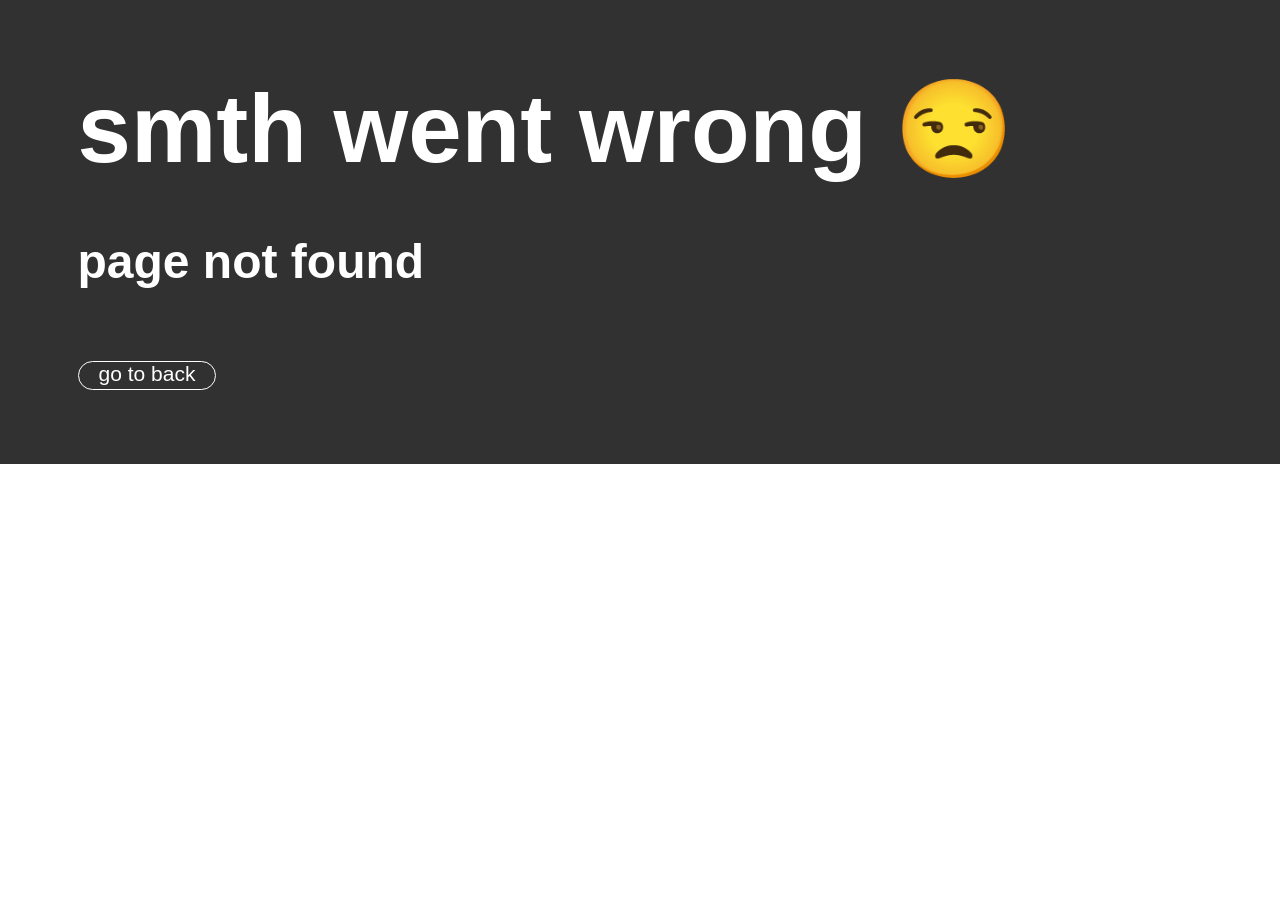
<file: docs/index.html>
<!doctype html><html lang="en"><head><meta charset="UTF-8"/><link rel="manifest" href="./manifest.json"/><meta http-equiv="X-UA-Compatible" content="IE=edge"/><meta name="viewport" content="width=device-width,initial-scale=1"/><title>GitTreiner</title><link rel="apple-touch-icon" sizes="180x180" href="./apple-touch-icon.png"/><link rel="icon" type="image/png" sizes="32x32" href="./favicon-32x32.png"/><link rel="icon" type="image/png" sizes="16x16" href="./favicon-16x16.png"/><link rel="icon" type="image/png" sizes="192x192" href="./android-chrome-192x192.png"/><script>navigator.serviceWorker.register('./sw.js');</script><link rel="icon" type="image/png" sizes="512x512" href="./android-chrome-512x512.png"/><link rel="icon" href="favicon.ico"/><link rel="icon" href="favicon.ico"><script defer="defer" src="bundle.js"></script></head><body><div id="root"></div></body></html>
</file>
